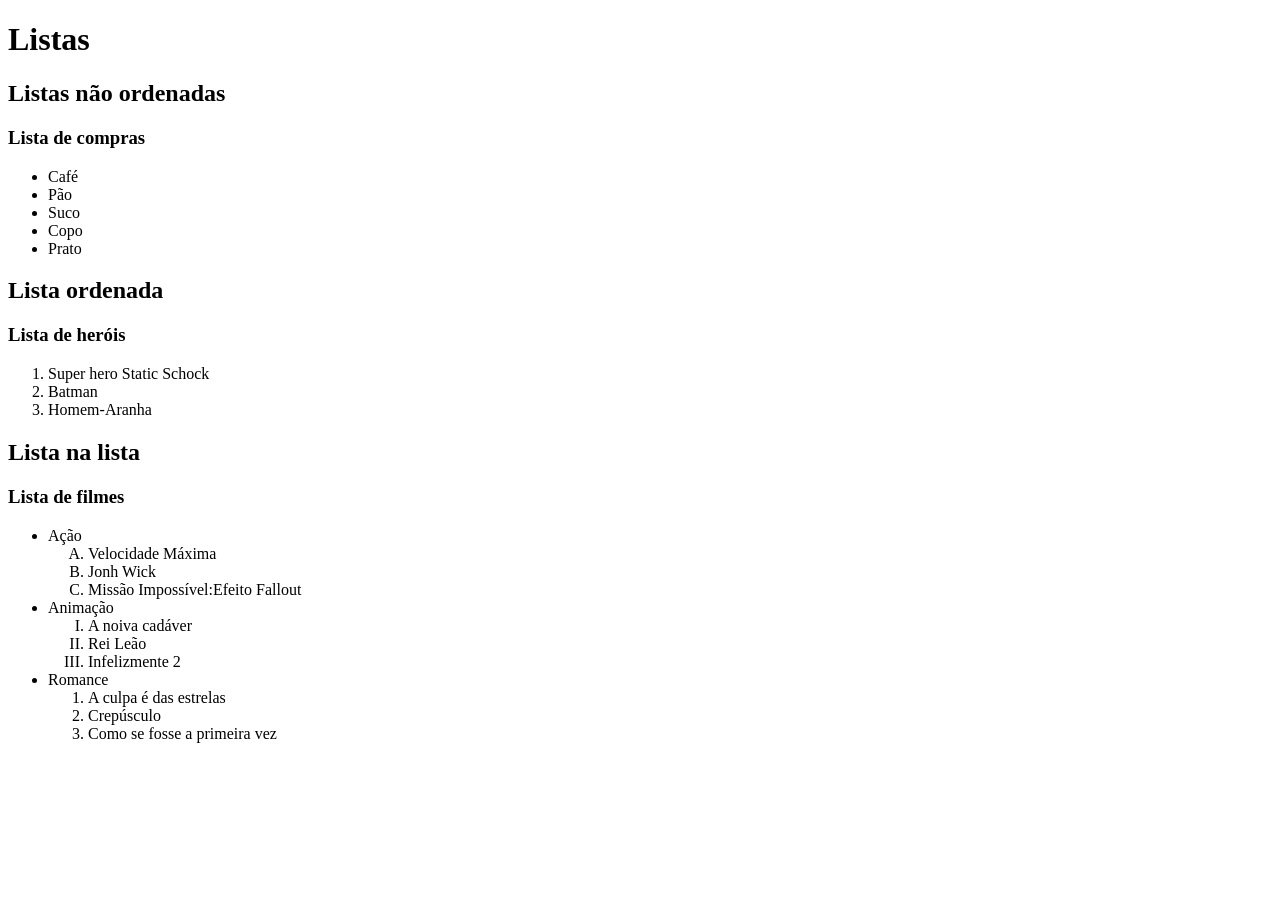
<file: aula02html/index.html>
<!DOCTYPE html>
<html lang="pt-BR">
<head>
    <meta charset="UTF-8">
    <meta name="viewport" content="width=device-width, initial-scale=1.0">
    <title> Aula 2 - HTML </title>
    <link rel="icon" href="https://encrypted-tbn0.gstatic.com/images?q=tbn:ANd9GcR5gueHdbKX2lIJDQnwtMnCBm3xazT5s3uCxg&s">
</head>
<body>
    <h1>Listas</h1>
    <h2>Listas não ordenadas</h2>
    <h3>Lista de compras</h3>
    <ul>
        <li>Café</li>
        <li>Pão</li>
        <li>Suco</li>
        <li>Copo</li>
        <li>Prato</li>
    </ul>
    <h2>Lista ordenada</h2>
    <h3>Lista de heróis</h3>
    <ol>
        <li>Super hero Static Schock</li>
        <li>Batman</li>
        <li>Homem-Aranha</li>
    </ol>
    <h2>Lista na lista</h2>
    <h3>Lista de filmes</h3>
    <ul>
        <li>Ação
            <ol type="A">
                <li>Velocidade Máxima</li>
                <li>Jonh Wick</li>
                <li>Missão Impossível:Efeito Fallout</li>
            </ol>
        </li>
        <li>Animação
            <ol type="I">
                <li>A noiva cadáver</li>
                <li>Rei Leão</li>
                <li>Infelizmente 2</li>
            </ol>            
        </li>
        <li>Romance
            <ol>
                <li>A culpa é das estrelas</li>
                <li>Crepúsculo</li>
                <li>Como se fosse a primeira vez</li>
            </ol> 
        </li>
    </ul>
</body>
</html>
</file>
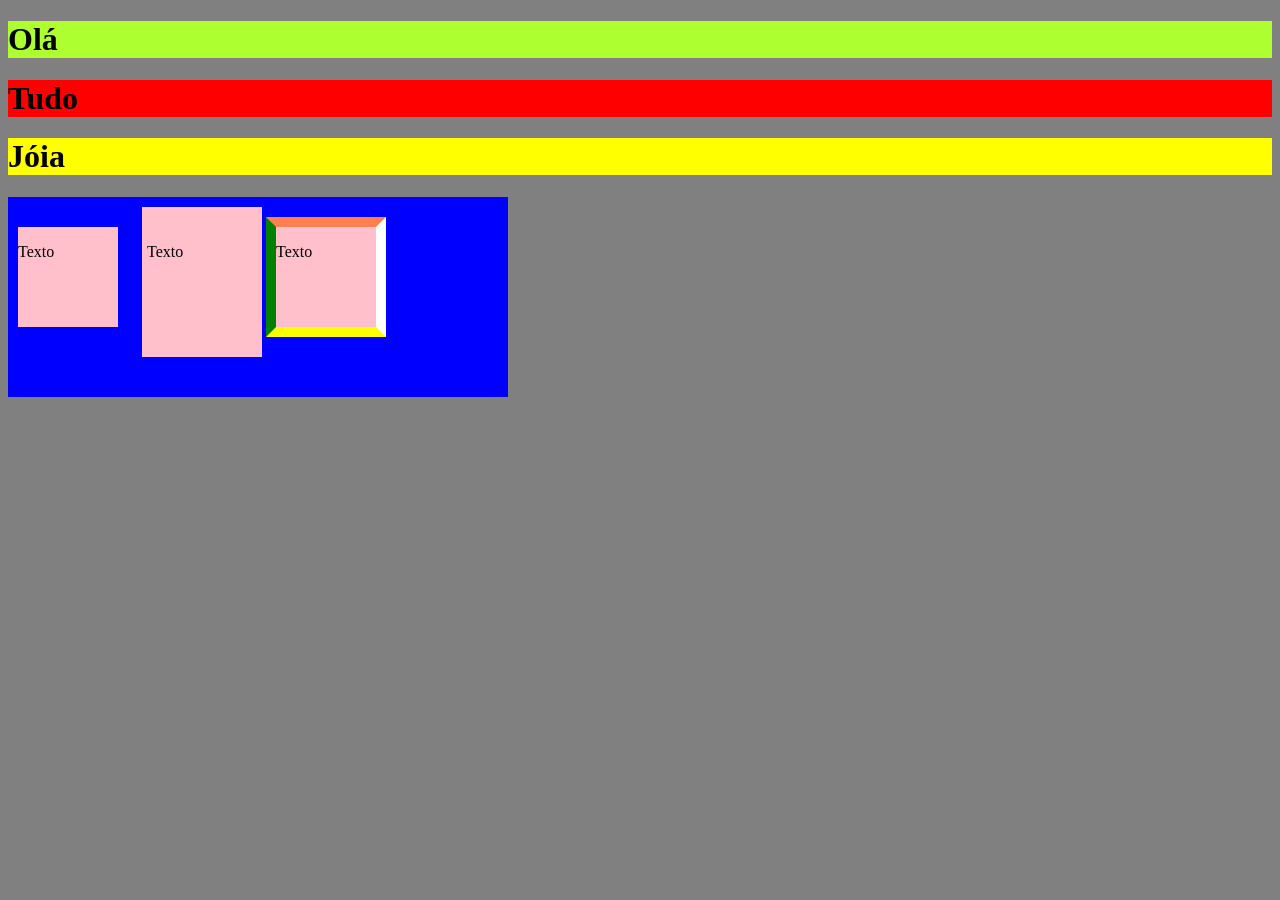
<file: aula04css/index.html>
<!DOCTYPE html>
<html lang="pt-BR">
<head>
    <meta charset="UTF-8">
    <meta name="viewport" content="width=device-width, initial-scale=1.0">
    <title>Css</title>
    <link href="./estilo.css" rel="stylesheet">
    <style>
        body{
            background-color: gray;
        }   
    </style>

</head>
<body>
    <div style="background-color: greenyellow;">
         <h1>Olá</h1> 
    </div>
    <div id="vermelho"> <h1>Tudo</h1> </div>
    <div> <h1>Jóia</h1> </div>
    <div id="azul">
        <div class="rosa" id="primeira">
            <p>Texto</p> 
        </div>
        <div class="rosa" id="segunda">
            <p>Texto</p>
        </div>
        <div class="rosa" id="terceira"> 
            <p>Texto</p>
        </div>    
    </div>
</body>
</html>
</file>
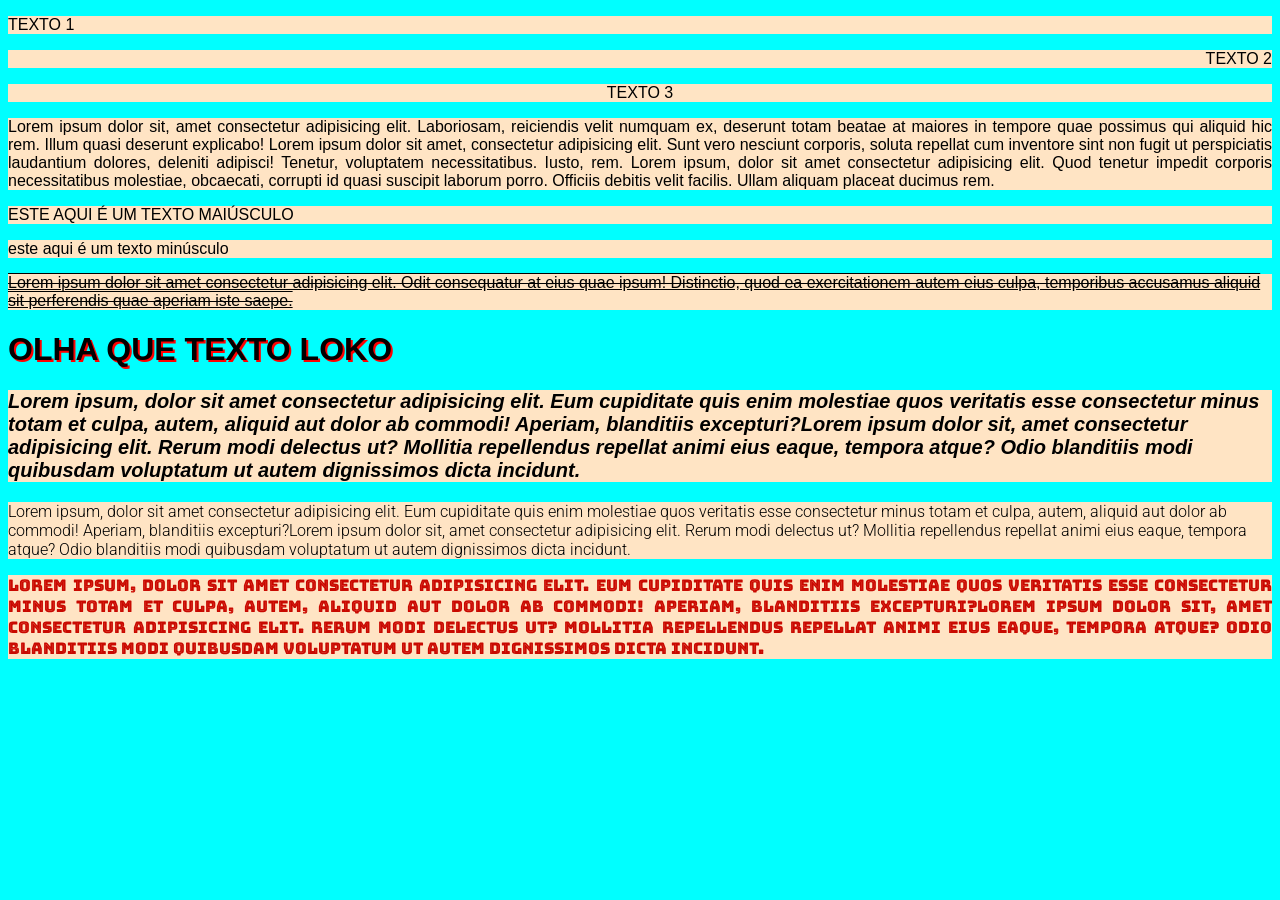
<file: aula05css/index.html>
<!DOCTYPE html>
<html lang="en">
<head>
    <meta charset="UTF-8">
    <meta name="viewport" content="width=device-width, initial-scale=1.0">
    <title>Aula 5</title>
    <link href="./style.css" rel="stylesheet">
</head>
<body>
    
    <p>TEXTO 1</p>
    <p id="nadireita">TEXTO 2</p>
    <p id="nocentro"> TEXTO 3</p>

    <p id="justificado">Lorem ipsum dolor sit, amet consectetur adipisicing elit. Laboriosam, reiciendis velit numquam ex, deserunt totam beatae at maiores in tempore quae possimus qui aliquid hic rem. Illum quasi deserunt explicabo! Lorem ipsum dolor sit amet, consectetur adipisicing elit. Sunt vero nesciunt corporis, soluta repellat cum inventore sint non fugit ut perspiciatis laudantium dolores, deleniti adipisci! Tenetur, voluptatem necessitatibus. Iusto, rem. Lorem ipsum, dolor sit amet consectetur adipisicing elit. Quod tenetur impedit corporis necessitatibus molestiae, obcaecati, corrupti id quasi suscipit laborum porro. Officiis debitis velit facilis. Ullam aliquam placeat ducimus rem.</p>

    <p id="maiusculo"> Este aqui é um texto maiúsculo </p>

    <p id="minusculo"> Este aqui é um texto minúsculo </p>

    <p id="decorado">Lorem ipsum dolor sit amet consectetur adipisicing elit. Odit consequatur at eius quae ipsum! Distinctio, quod ea exercitationem autem eius culpa, temporibus accusamus aliquid sit perferendis quae aperiam iste saepe.</p>

    <h1> OLHA QUE TEXTO LOKO </h1>

    <p id="outrafonte">Lorem ipsum, dolor sit amet consectetur adipisicing elit. Eum cupiditate quis enim molestiae quos veritatis esse consectetur minus totam et culpa, autem, aliquid aut dolor ab commodi! Aperiam, blanditiis excepturi?Lorem ipsum dolor sit, amet consectetur adipisicing elit. Rerum modi delectus ut? Mollitia repellendus repellat animi eius eaque, tempora atque? Odio blanditiis modi quibusdam voluptatum ut autem dignissimos dicta incidunt.</p>

    <p id="googlefonte">Lorem ipsum, dolor sit amet consectetur adipisicing elit. Eum cupiditate quis enim molestiae quos veritatis esse consectetur minus totam et culpa, autem, aliquid aut dolor ab commodi! Aperiam, blanditiis excepturi?Lorem ipsum dolor sit, amet consectetur adipisicing elit. Rerum modi delectus ut? Mollitia repellendus repellat animi eius eaque, tempora atque? Odio blanditiis modi quibusdam voluptatum ut autem dignissimos dicta incidunt.</p>

    <p id="fontebaixada">Lorem ipsum, dolor sit amet consectetur adipisicing elit. Eum cupiditate quis enim molestiae quos veritatis esse consectetur minus totam et culpa, autem, aliquid aut dolor ab commodi! Aperiam, blanditiis excepturi?Lorem ipsum dolor sit, amet consectetur adipisicing elit. Rerum modi delectus ut? Mollitia repellendus repellat animi eius eaque, tempora atque? Odio blanditiis modi quibusdam voluptatum ut autem dignissimos dicta incidunt.</p>

</body>
</html>
</file>
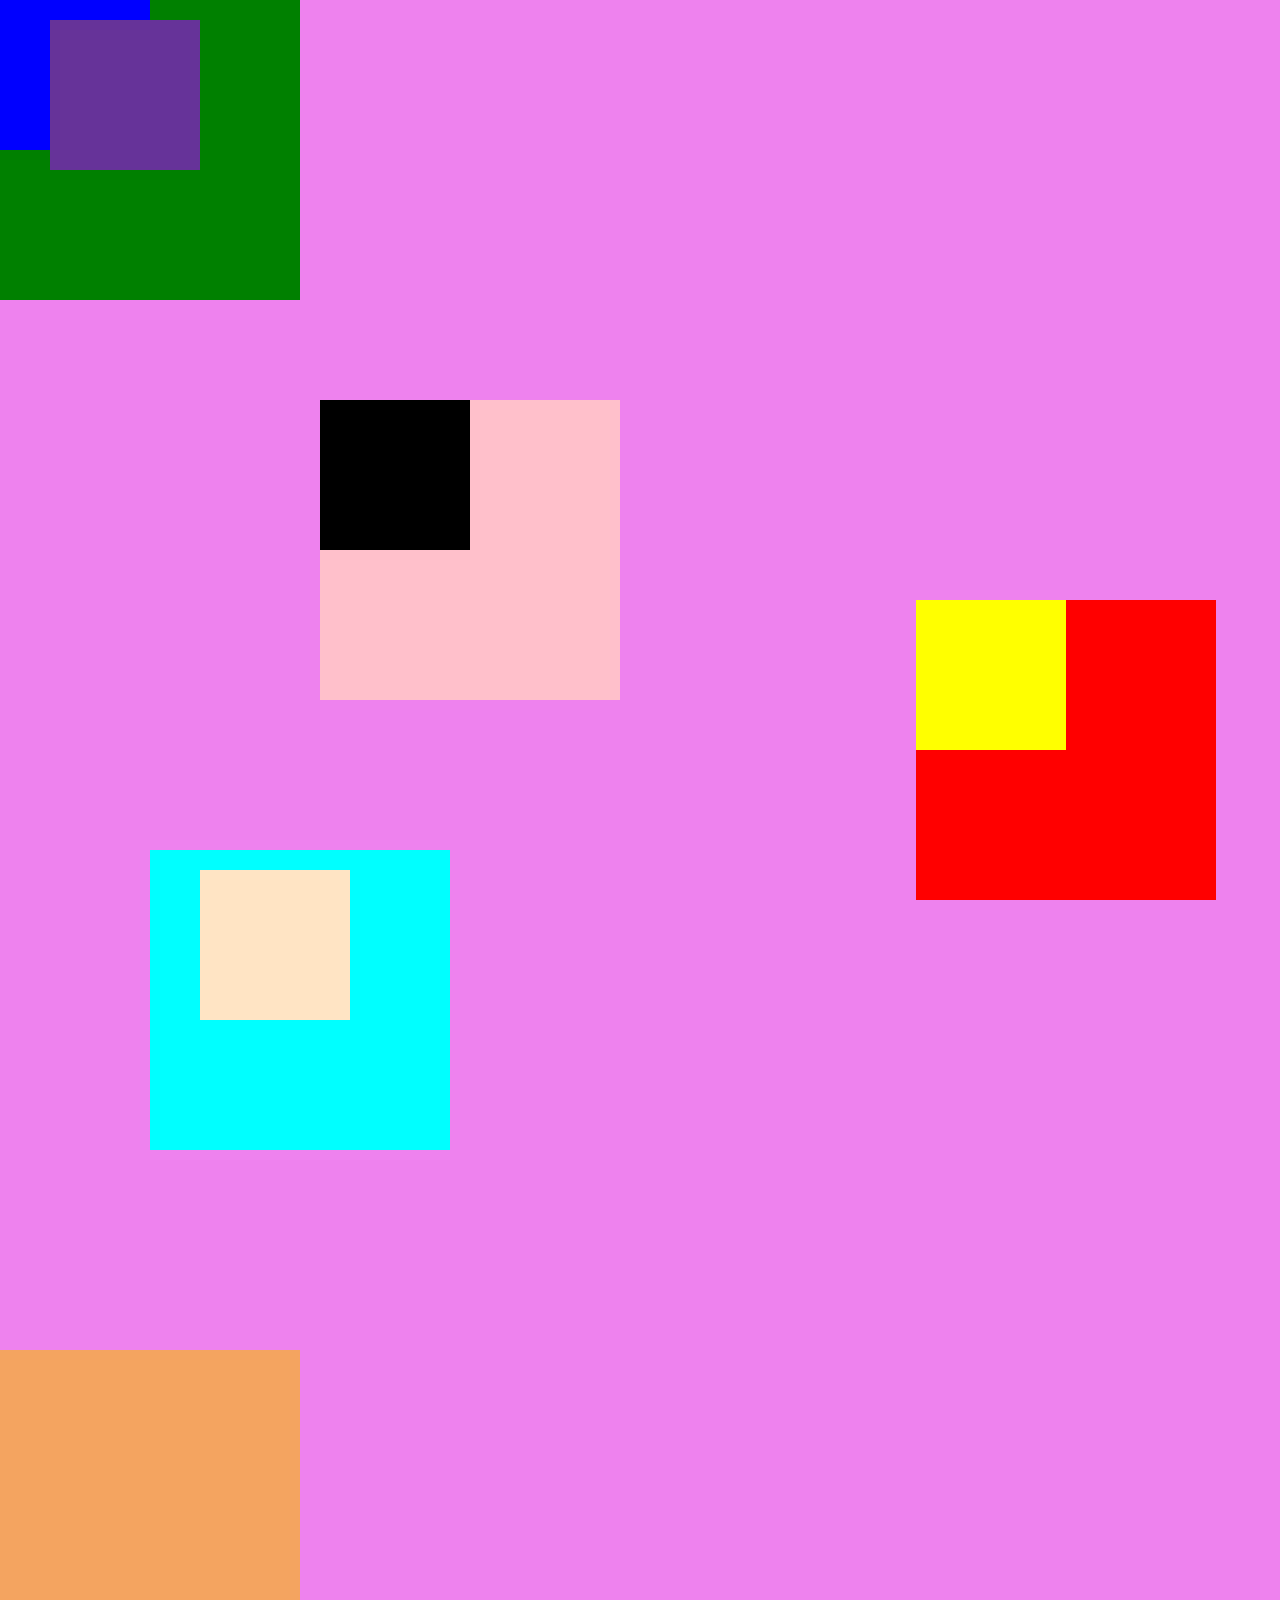
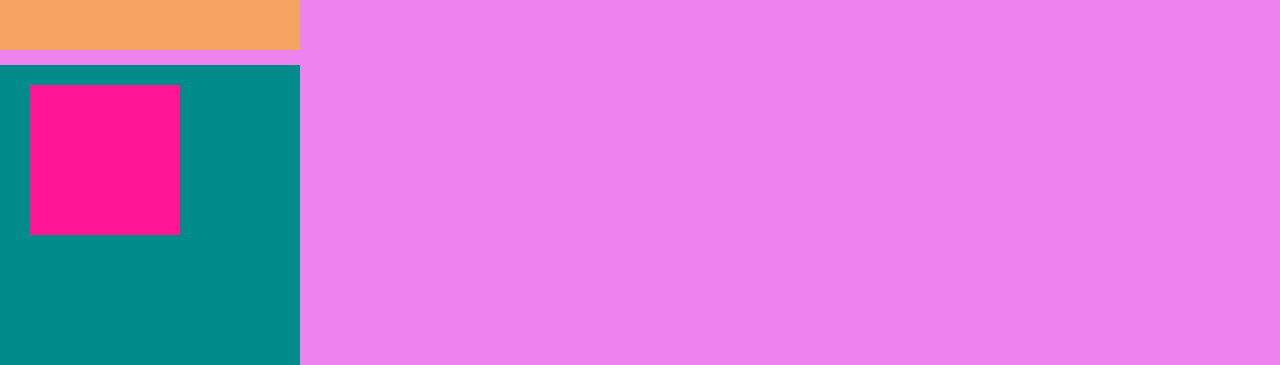
<file: aula06css/index.html>
<!DOCTYPE html>
<html lang="pt-BR">
<head>
    <meta charset="UTF-8">
    <meta name="viewport" content="width=device-width, initial-scale=1.0">
    <title>aula 6</title>
    <link rel="stylesheet" href="style.css">
</head>
<body>
    <div class="pai p-estatico">
        <div class="filho f-estatico">
        </div>
    </div>

    <div class="pai p-fixed">
        <div class="filho f-fixed">
        </div>
    </div>

    <div class="pai p-stick">
        <div class="filho f-stick">
        </div>
    </div>

    <div class="pai p-relative">
        <div class="filho f-relative">
        </div>
    </div>

    <div class="pai p-absolute-estatico">
        <div class="filho f-absolute-estatico">
        </div>
    </div>

    <div class="pai p-absolute-nao-estatico">
        <div class="filho f-absolute-nao-estatico">
        </div>
    </div>
</body>
</html>
</file>
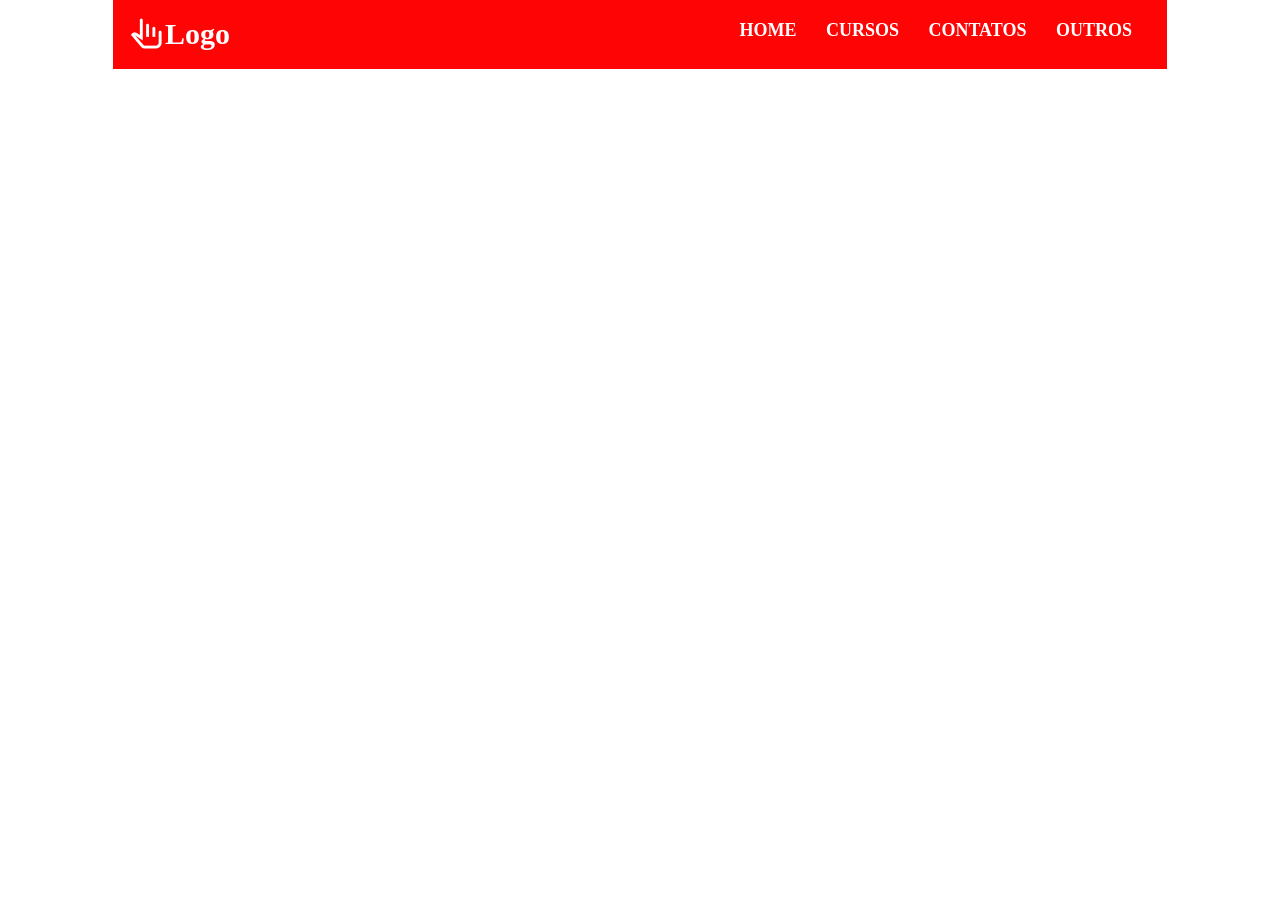
<file: aula07css/index.html>
<!DOCTYPE html>
<html lang="en">
<head>
    <meta charset="UTF-8">
    <meta name="viewport" content="width=device-width, initial-scale=1.0">
    <title>Aula 7</title>

    <link rel="stylesheet" href="https://fonts.googleapis.com/css2?family=Material+Symbols+Outlined:opsz,wght,FILL,GRAD@20..48,100..700,0..1,-50..200" />

    <link rel="stylesheet" href="style.css">
</head>
<body>
    <div class="header" >
        <div class="logo">
            <span class="iconLogo material-symbols-outlined">
                pan_tool_alt
                </span>
            Logo
        </div>
    
        <ul class="menu">
            <li>HOME</li>
            <li>CURSOS</li>
            <li>CONTATOS</li>
            <li>OUTROS</li>
        </ul>
    </div>
</body>
</html>
</file>
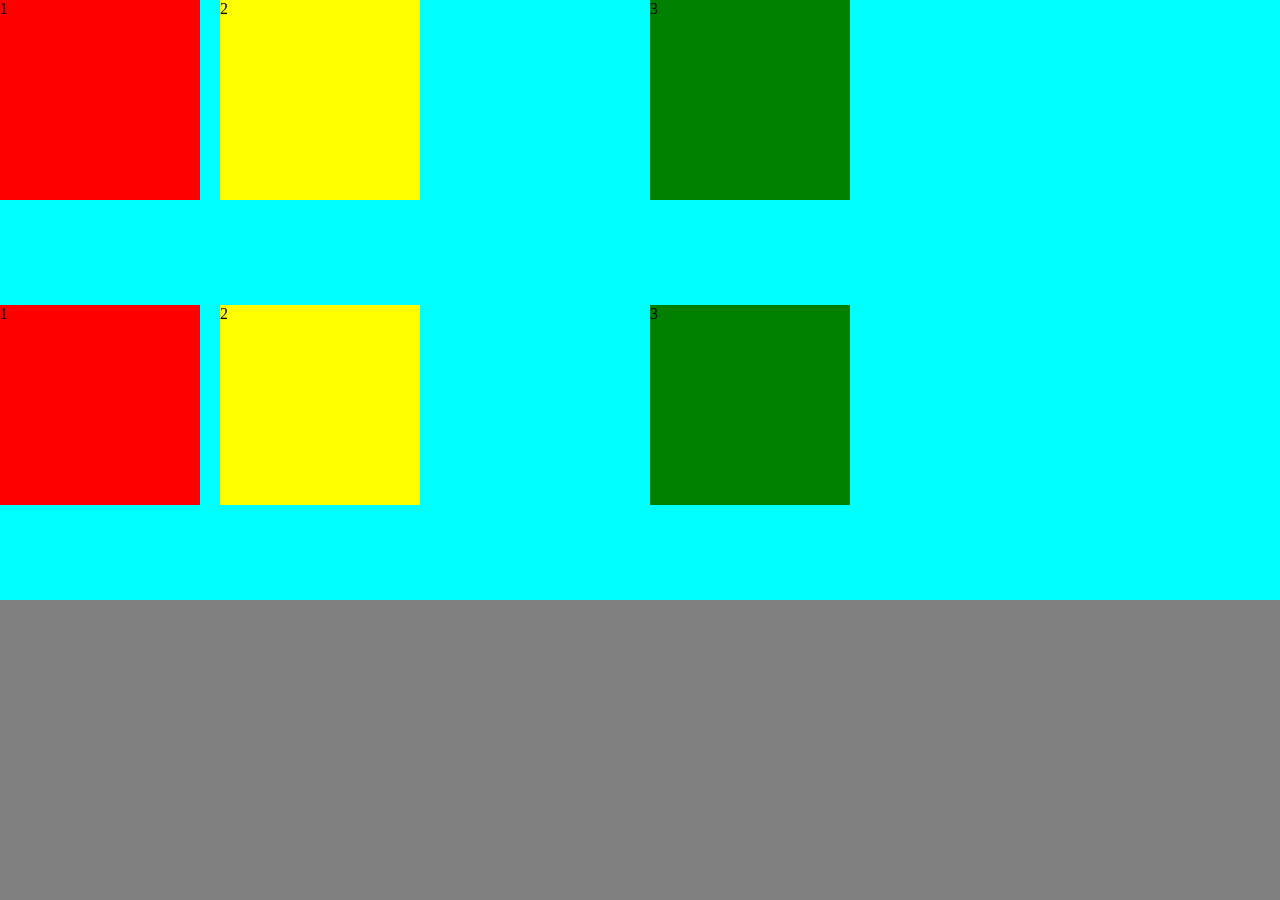
<file: aula08css/index.html>
<!DOCTYPE html>
<html lang="en">
<head>
    <meta charset="UTF-8">
    <meta name="viewport" content="width=device-width, initial-scale=1.0">
    <title>Aula 8</title>
    <link rel="stylesheet" href="style.css">
</head>
<body>
    <!-- <div id="tudo">
        <div class="quad" id="quad1"></div>
        <div class="quad" id="quad2"></div>
        <div class="quad" id="quad3"></div>
    </div> -->

    <!-- <div id="container">
        <div class="quad" id="quad1">1</div>
        <div class="quad" id="quad2">2</div>
        <div class="quad" id="quad3">3</div>
        <div class="quad" id="quad1">1</div>
        <div class="quad" id="quad2">2</div>
        <div class="quad" id="quad3">3</div>
    </div> -->


    <div id="container2">
        <div class="quad" id="quad1">1</div>
        <div class="quad" id="quad2">2</div>
        <div class="quad" id="quad3">3</div>
        <div class="quad" id="quad1">1</div>
        <div class="quad" id="quad2">2</div>
        <div class="quad" id="quad3">3</div>
    </div>

</body>
</html>
</file>
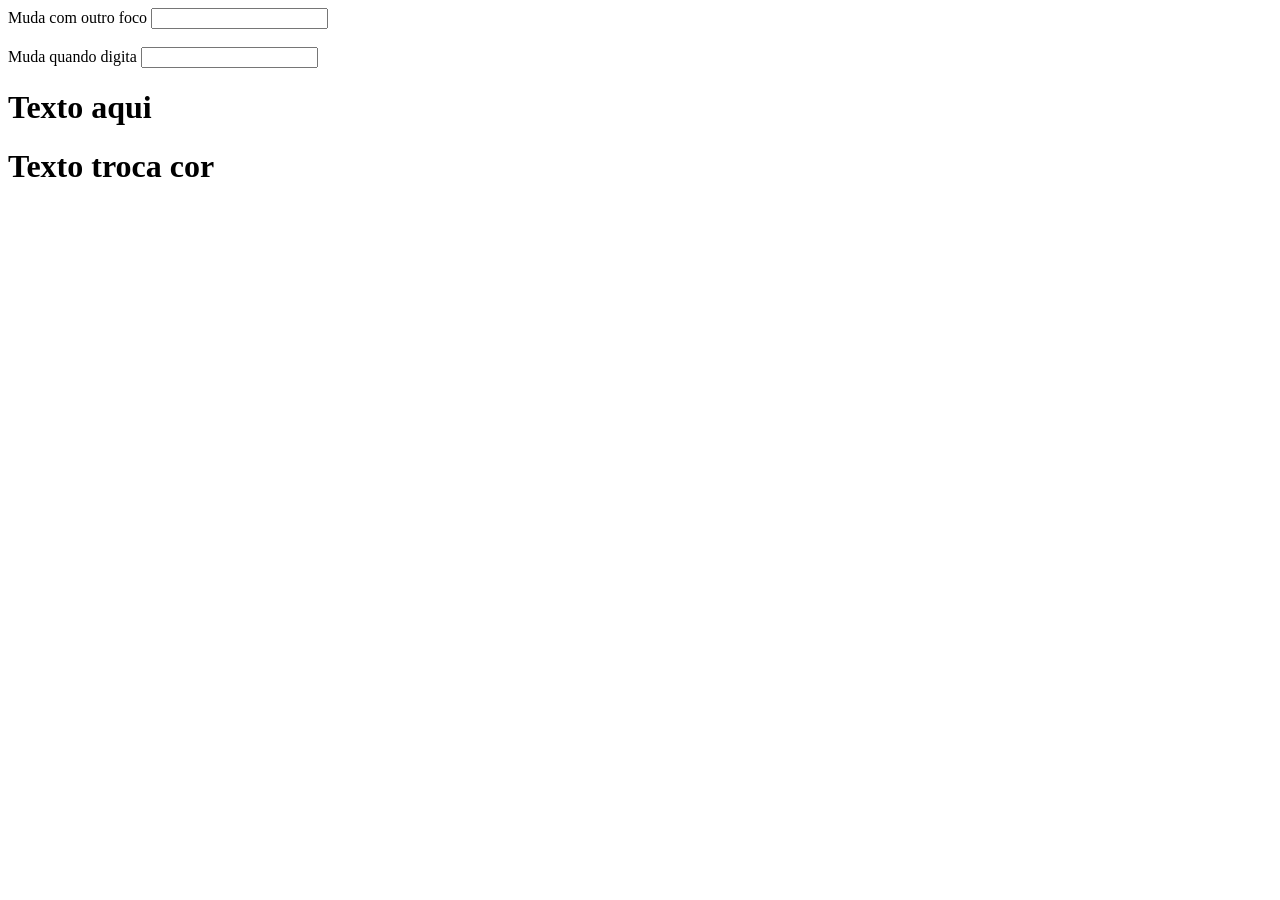
<file: aula12js/index.html>
<!DOCTYPE html>
<html lang="en">
<head>
    <meta charset="UTF-8">
    <meta name="viewport" content="width=device-width, initial-scale=1.0">
    <title>Aula 12</title>
</head>
<body>
    <!-- <h1>Título 1</h1>
    <p>Parágrafo 1</p>
    <p class="para">Parágrafo 2</p>
    <p class="para" id="p3">Parágrafo 3</p>
    <h1>Título 2</h1>
    <h1>Título 3</h1> -->

    <!-- <h1 id="clique" onclick="console.log('Cliquei no título')">Clique aqui</h1>
    <h1 id="clique2" onclick="cliquei()"> Clique aqui 2 - O retorno </h1>   
    
    <h1 id="clique3" onclick="console.log(this)"> Clique aqui 3 - O lado oculto da lua </h1>   -->

    Muda com outro foco
    <input type="text" onchange="outroFoco(this)">
    <br>
    <br>

    Muda quando digita
    <input type="text" oninput="trocaTexto(this)"> 
    <h1 id="textoPraTrocar">Texto aqui</h1>

    <h1 id="textoTrocaCor" onmouseover="corVerde(this)" onmouseout="corAzul(this)"> Texto troca cor</h1>

</body>
<script src="./script.js"></script>
</html>
</file>
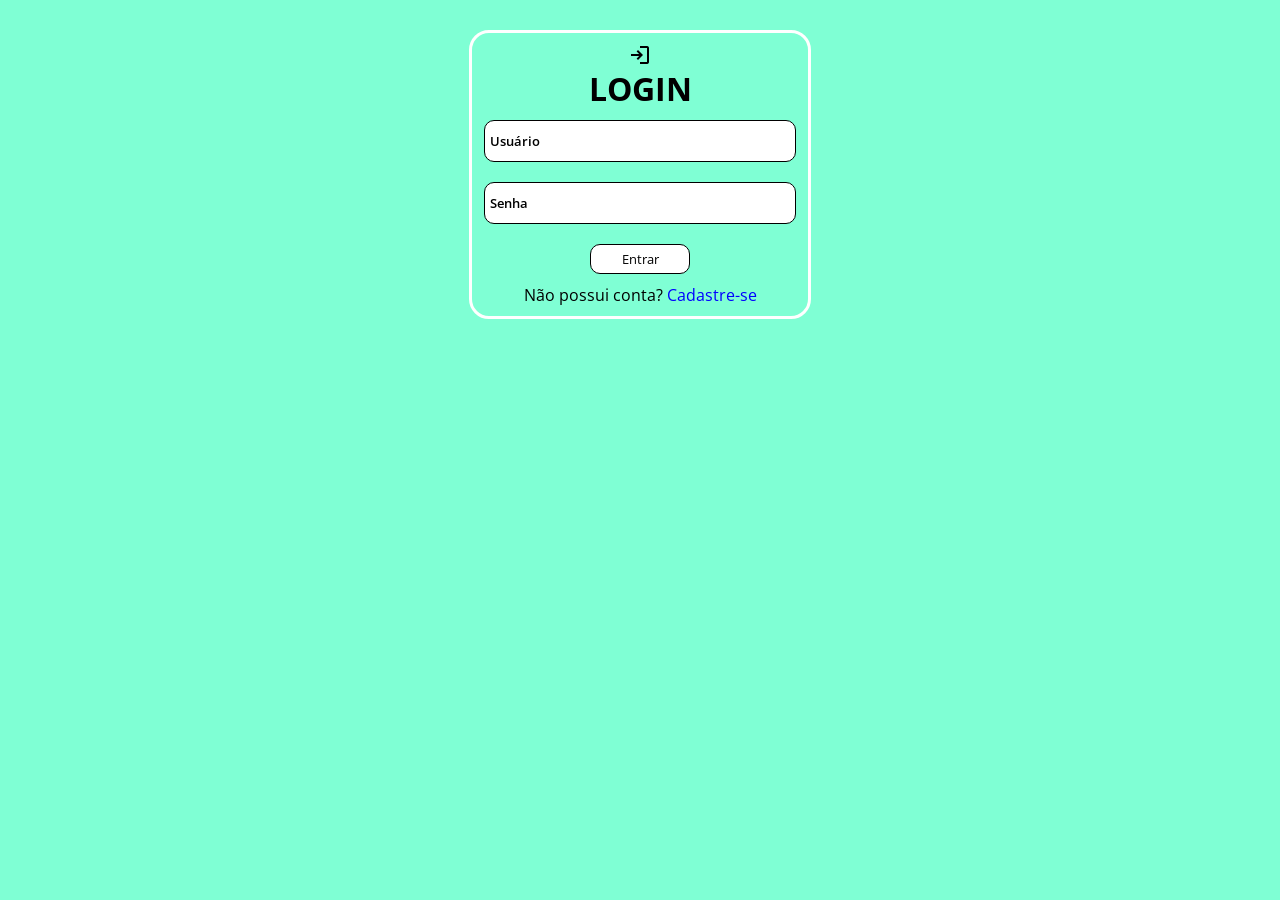
<file: aula13js/index.html>
<!DOCTYPE html>
<html lang="pt-BR">
<head>
    <meta charset="UTF-8">
    <meta name="viewport" content="width=device-width, initial-scale=1.0">
    <title>Login</title>
    <link rel="stylesheet" href="https://fonts.googleapis.com/css2?family=Material+Symbols+Outlined:opsz,wght,FILL,GRAD@20..48,100..700,0..1,-50..200" />
    <link rel="stylesheet" href="style.css">
    </head>
    <body>
    <div id="caixa">
        <span class="material-symbols-outlined">
            login
        </span>
        <h1>LOGIN</h1>
        <form>
            <input type="text" placeholder="Usuário" id="inputUsuario" class="inputForm">
            <input type="password" placeholder="Senha" id="inputSenha" class="inputForm">
            <input type="submit" value="Entrar" id="inputEntrar" class="inputBotao" onclick="logar()">
        </form>
        <p>Não possui conta? <a href="cadastro.html">Cadastre-se</a> </p>
    </div>
</body>
<script src="script.js"></script>
</html>
</file>
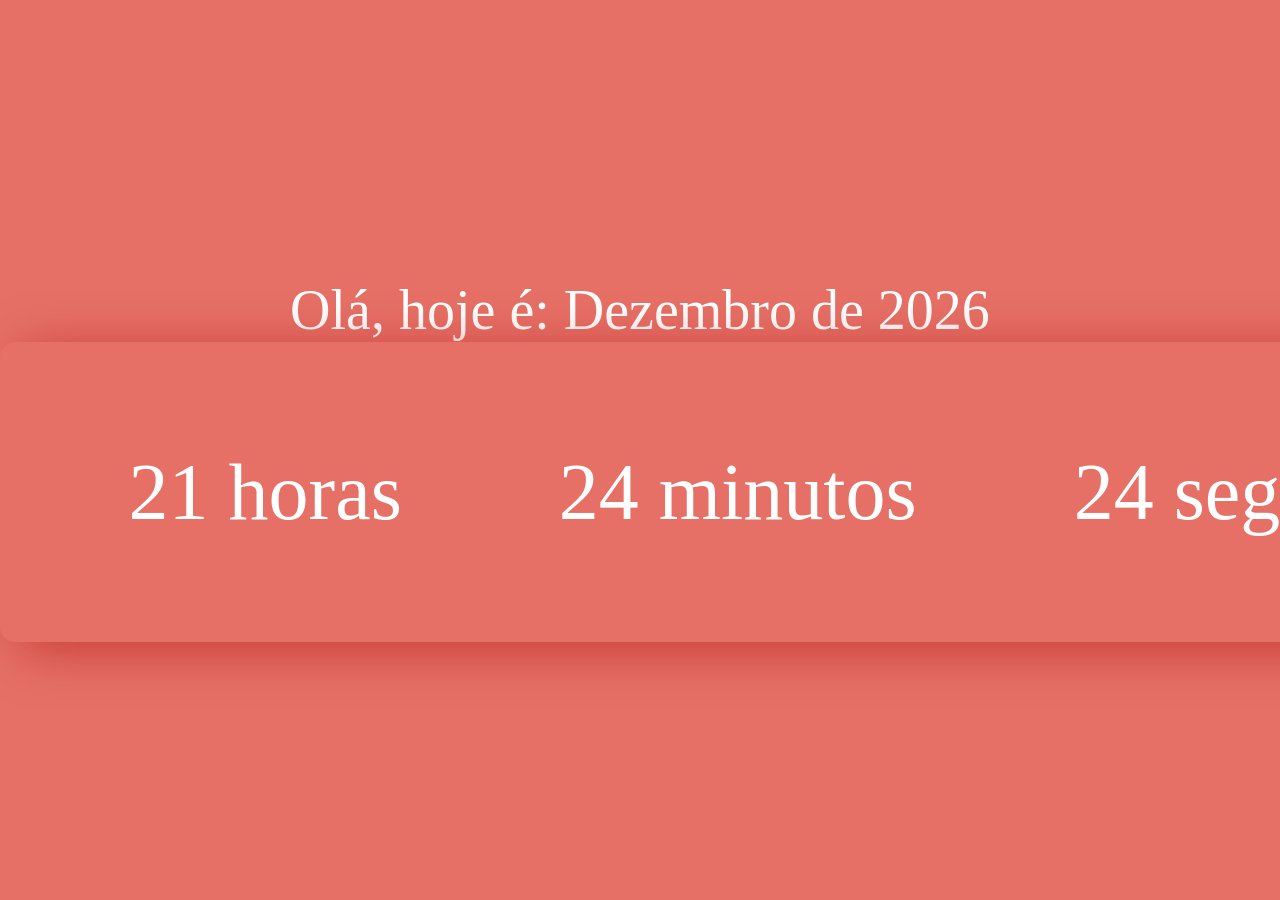
<file: aula14js/index.html>
<head>
    <meta charset="UTF-8">
    <meta name="viewport" content="width=device-width, initial-scale=1.0">
    <link rel="stylesheet" href="style.css">
    <title>relógio</title>
</head>
<body>
    <div id="saudacao">
        <span id="saudacaoTexto">
            Olá, hoje é:  
        </span>
        <span id="mesAno"></span>
    </div>
    <div id="relogio">
        <div class="caixa">
            <span id="horas">00</span>
            <span class="tempo">horas</span>
        </div>
        <div class="caixa">
            <span id="minutos">00</span>
            <span class="tempo">minutos</span>
        </div>
        <div class="caixa">
            <span id="segundos">00</span>
            <span class="tempo">segundos</span>
        </div>
    </div>
</body>
<script src="script.js"></script>
</html>
</file>
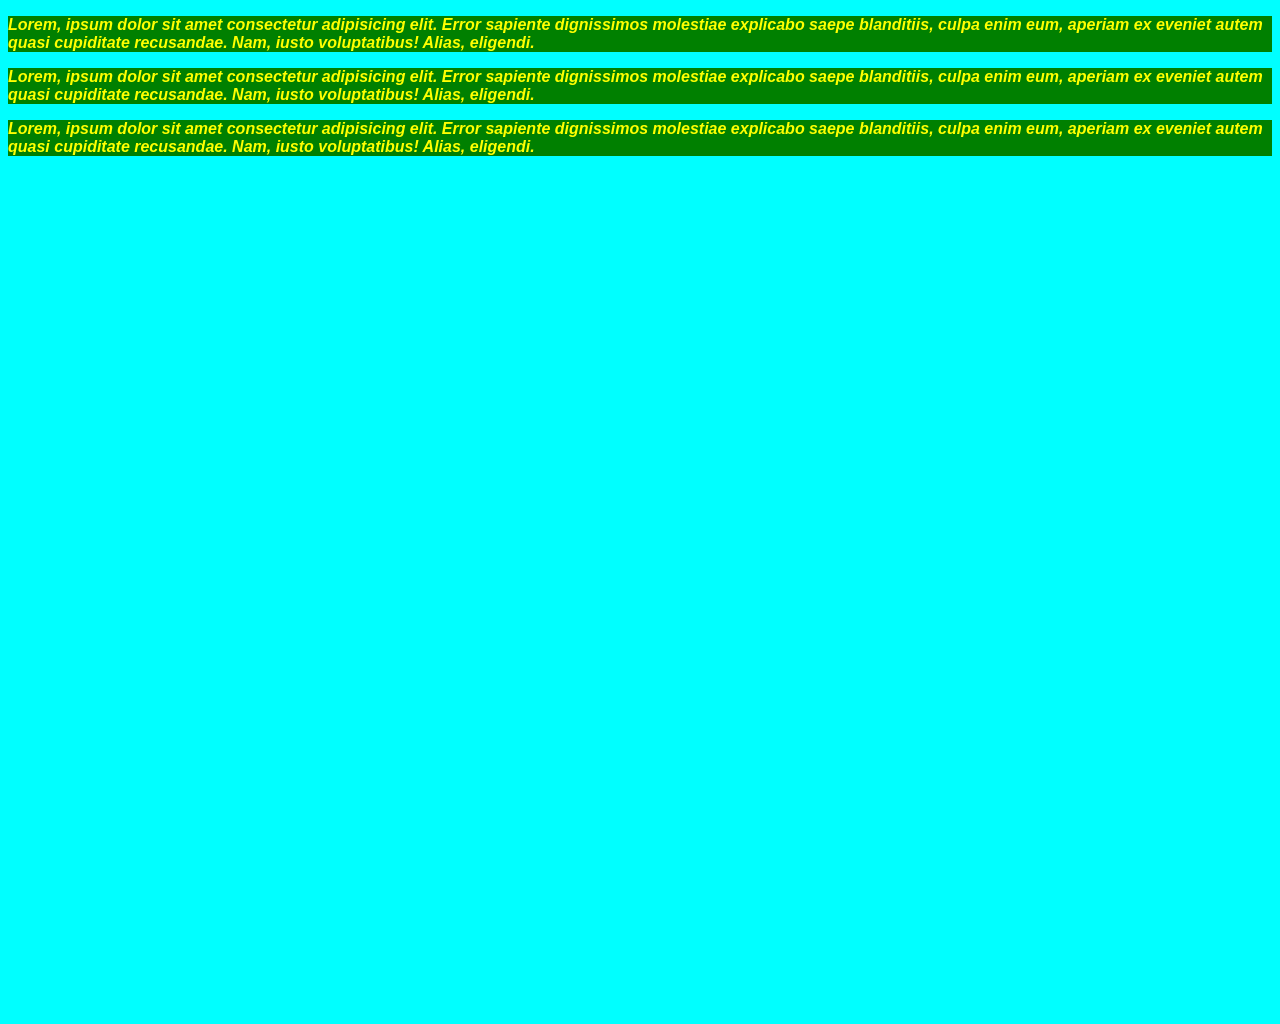
<file: exercicios/exercicio4/questao1/index.html>
<!DOCTYPE html>
<html lang="pt-BR">
<head>
    <meta charset="UTF-8">
    <meta name="viewport" content="width=device-width, initial-scale=1.0">
    <title>Questão 1</title>
    <link rel="stylesheet" href="style.css">
    <style>
        #interno{
            color: yellow;
            font-weight: 900;
            font-style: italic;
            font-family: Arial, Helvetica, sans-serif;
            background-color: green;
        }
    </style>
</head>
<body>
    <p id="externo">Lorem, ipsum dolor sit amet consectetur adipisicing elit. Error sapiente dignissimos molestiae explicabo saepe blanditiis, culpa enim eum, aperiam ex eveniet autem quasi cupiditate recusandae. Nam, iusto voluptatibus! Alias, eligendi.</p>

    <p id="interno">Lorem, ipsum dolor sit amet consectetur adipisicing elit. Error sapiente dignissimos molestiae explicabo saepe blanditiis, culpa enim eum, aperiam ex eveniet autem quasi cupiditate recusandae. Nam, iusto voluptatibus! Alias, eligendi.</p>
        
    <p style="  color: yellow;
                font-weight: 900;
                font-style: italic;
                font-family: Arial, Helvetica, sans-serif;
                background-color: green;">
    Lorem, ipsum dolor sit amet consectetur adipisicing elit. Error sapiente dignissimos molestiae explicabo saepe blanditiis, culpa enim eum, aperiam ex eveniet autem quasi cupiditate recusandae. Nam, iusto voluptatibus! Alias, eligendi.
    </p>
</body>
</html>
</file>
<file: aula04css/estilo.css>
div{
    background-color: yellow;
} 
#vermelho{
    background-color: red;
}
#azul{
    background-color: blue;
    width: 500px;
    height: 200px;
}

.rosa{
    background-color: pink;
    width: 100px;
    height: 100px;
    display: inline-block;
}

#primeira{
    margin: 20px 10px 15px 30px;  
    margin-top: 30px;
    margin-right:20px;
    margin-bottom: 30px;
    margin-left: 10px;
}
#segunda{
    padding: 10px;
    padding-top: 20px;
    padding-right: 15px;
    padding-bottom: 30px;
    padding-left: 5px;
}
#terceira{
    border: 5px white solid;
    border-width:  10px;
    border-color: coral white yellow green;
    border-style:solid ;
}
</file>
<file: aula05css/style.css>
@import url('https://fonts.googleapis.com/css2?family=Roboto:ital,wght@0,100;0,300;0,400;0,500;0,700;0,900;1,100;1,300;1,400;1,500;1,700;1,900&display=swap');


body{
    background-color: aqua;
    font-family: 'Franklin Gothic Medium', 'Arial Narrow', Arial, sans-serif;
}

p{
    background-color:bisque;
}

#nadireita{
    text-align: right;
}

#nocentro{
    text-align: center;
}

#justificado{
    text-align: justify;
}

#maiusculo{
    text-transform: uppercase;
}

#minusculo{
    text-transform: lowercase;
}

#decorado{
    text-decoration: overline underline line-through;
}

h1{
    text-shadow: 2px 2px red;
}

#outrafonte{
    font-family: 'Segoe UI', Tahoma, Geneva, Verdana, sans-serif;
    font-size: 15pt;
    font-style:italic;
    font-weight: bolder;
}

#googlefonte{
    font-family: "Roboto", sans-serif;
    font-weight: 300;
    font-style: none;
}

@font-face {
    font-family: "BungeeTint";
    src: url('./BungeeTint-Regular.ttf');
}

#fontebaixada{
    font-family: "BungeeTint", sans-serif;
    text-align: justify;
}
</file>
<file: aula06css/style.css>
#body2{
    background-color: blueviolet;
    height: 1000px;
    margin: 0px;
}

.menu{
    background-color: white;
    width: 100%;
    height: 150px;
    display: block;
}

#menu1{
    top: 0px;
    background-color: black;
    position: sticky;
}

#menu1 > ul{
    list-style:none;
    margin: auto;
    padding: auto;
    text-align: center;
}

#menu1 > ul > li{
    color: white;
    background-color: red;
    width: 170px;
    height: 50px;
    display: inline-block;
    font-weight: 900;
    line-height: 50px;
}


#menu1 > ul > li:hover{
    background-color: blue;
}

#menu2{
    position: relative;
    display: block;
    background-color: red;
    width: 95%;
    margin-left: auto;
    margin-right: auto;
    padding: 0px;
}

#menu2 > ul {
    list-style: none;
    text-align: center;
}

#menu2 > ul > li {
    color: black;
    background-color: white;
    width: 170px;
    height: 50px;
    display: inline-block;
    font-weight: 900;
    line-height: 50px;
}

#menu2 > ul > li:hover{
    background-color:aqua;
    padding: 5px;
}

























































body{
    background-color: violet;
    margin: 0px;
    padding: 0;
    height: 1000px;
}

.pai{
    width: 300px;
    height: 300px;
}

.filho{
    width: 150px;
    height: 150px;
}

/* estatico */
.p-estatico{
    position: static;
    background-color: green;
}

.f-estatico{
    position: static;
    background-color: blue;
}

/* fixed */
.p-fixed{
    background-color: red;
    position: fixed;
    right: 5%;
    bottom: 0%;
}

.f-fixed{
    background-color: yellow;
    top: 20%;
    left: 30%;
}

/* stick */
.p-stick{
    background-color: pink;
    position: sticky;
    margin: 100px 0 0 320px;
    top: 0;
    left: 0;
}

.f-stick{
    background-color: black;
}

/* relativo */
.p-relative{
    background-color: aqua;
    margin: 150px;
}

.f-relative{
    background-color: bisque;
    position: relative;
    left: 50px;
    top: 20px;
}

/* absoulte com pai static */
.p-absolute-estatico{
    margin-top: 200px;
    background-color: sandybrown;
}

.f-absolute-estatico{
    background-color: rebeccapurple;
    position: absolute;
    top:20px;
    left:50px;
}

/* absolute com pai não static */
.p-absolute-nao-estatico{
    background-color: darkcyan;
    position: relative;
    margin-top: 15px;
}

.f-absolute-nao-estatico{
    background-color: deeppink;
    position: absolute;
    top:20px;
    left:30px;
}
</file>
<file: aula07css/style.css>
*{
    margin: 0;
    padding: 0;
}

body{
    background-color: white;
}

.header{
    margin-left: auto;
    margin-right: auto;
    width: 80%;
    background-color: #FF0404;
    padding: 15px;
    font-size: 18px;
    font-weight: 600;
    overflow:hidden;
}

.menu{
    list-style: none;
    float: right;
}

li{
    display: inline-block;
    padding: 5px;
    margin-right: 15px;
    color: rgb(255, 255, 255);
}

li:hover{
    color: black;
    background-color: white;
    border-radius: 10px;
    cursor:cell;
    transform:scaleX(1.5);
    transform: scaleY(1);
}

.logo{
    color: white;
    float: left;
    font-size: 30px;
    padding: 2px;
}

.material-symbols-outlined {
  font-variation-settings:
  'FILL' 0,
  'wght' 900,
  'GRAD' 0,
  'opsz' 48
}

.iconLogo{
    float: left;
    font-size: 35px;
}


@media screen and (max-width:700px){

    body{
        background-color: black;
    }
    .logo{
        float: none;
        font-size: 30px;
        text-align: center;
    }
    .iconLogo{
        float: none;
        font-size: 30px;
    }
    .menu{
        margin-top: 10px;
        float:none;
        text-align: center;
    }
    li{
        float: none;
        margin-bottom: 5px;
        padding: 2px;
        font-size: 15px;
    }
}

@media screen and (max-width:430px){
    body{
        background-color: yellow;
    }
    .header{
        width: 100%;
    }
    li{
        display: block;
        width: 50%;
        margin-left: auto;
        margin-right: auto;
        font-size: 25px;
    }
}
</file>
<file: aula08css/style.css>
*{
    margin: 0;
    padding: 0;
}

body{
    background-color: gray;
    height: 900px;
}

#tudo{
    background-color: orange;
    padding: 5px;
    display: inline-block;
}
.quad{
    height: 200px;
    width: 200px;
}
#quad1{
    background-color: red;
    /* flex-shrink: 0; */
}
#quad2{
    background-color: yellow; 
    /* flex-grow: 0;   */
}
#quad3{
    background-color: green;    
}
#container{
    background-color: black;
    padding: 5px;
    height: 400px;
    display: flex;
    flex-direction: row;
    flex-wrap: wrap;
    flex-flow: row wrap;
    justify-content: center;
    /* align-items: center; */
    /* align-content: center; */
}

#container2{
    background-color: aqua;
    display: grid;
    height: 600px;
    /* grid-template-rows: auto auto auto;
    grid-template-columns: auto auto; */
    grid-template: 2fr 2fr / 1fr 2fr 3fr;
    grid-gap: 10px;
    /* justify-items: center;
    align-items: center; 
    align-content: center; */
}
</file>
<file: aula13js/style.css>
@import url('https://fonts.googleapis.com/css2?family=Baskervville+SC&family=DM+Serif+Text:ital@0;1&family=Open+Sans:ital,wght@0,300..800;1,300..800&family=Playwrite+CU:wght@100..400&display=swap');

* {
    margin: 0;
    padding: 0;
    font-family: 'Open Sans', sans-serif;
}

body {
    background-color: aquamarine;
}

a {
    text-decoration: none;
    color: blue;
}

#caixa {
    width: 316px;
    display: flex;
    flex-direction: column;
    padding: 10px;
    text-align: center;
    justify-content: center;
    align-items: center;
    border: 3px white solid;
    border-radius: 20px;
    margin-left: auto;
    margin-right: auto;
    padding:10px;
    margin-top: 30px;
}

.inputForm {
    width: 300px;
    height: 30px;
    margin: 10px;
    border-radius: 10px;
    border: 1px solid black;
    padding: 5px;   
}

.inputBotao {
    width: 100px;
    height: 30px;
    margin: 10px;
    border-radius: 10px;
    border: 1px solid black;
    padding: 5px;
    background-color: white;
    color: black;
    cursor: pointer;
}

input:focus {
    outline-color: beige;
}

input::placeholder {
    color: black;
    font-weight: 600;
}

.inputVoltar {
    width: 100px;
    height: 30px;
    margin: 10px;
    border-radius: 10px;
    border: 1px solid black;
    padding: 5px;
    background-color: white;
    color: black;
    cursor: pointer;
}
</file>
<file: aula14js/style.css>
* {
    margin: 0;
    padding: 0;
    box-sizing: border-box;
}

body {
    background-color: #e67066;
    display: flex;
    flex-direction: column;
    justify-content: center;
    height: 100vh;
}

#relogio {
    font-size: 5em;
    color: #fff;
    display: flex;
    align-items: center;
    justify-content: space-around;
    width: 100rem;
    padding: 50px;
    height: 300px;
    border-radius: 15px;
    box-shadow: 20px 8px 50px rgba(172, 8, 8, 0.5);
    margin: 0 auto;
}

#caixa {
    height: 250px;
    width: 250px;
    border-radius: 20px;
    display: flex;
    align-items: center;
    justify-content: center;
    letter-spacing: 3px;   
}

#saudacao {
    font-size: 3.5em;
    color: #fff;
    text-align: center;
    margin-top: 20px;
}
</file>
<file: exercicios/exercicio4/questao1/style.css>
body{
    background-color: aqua;
    height: 1000px;
}

#externo{
    color: yellow;
    font-weight: 900;
    font-style: italic;
    font-family: Arial, Helvetica, sans-serif;
    background-color: green;
}
</file>
